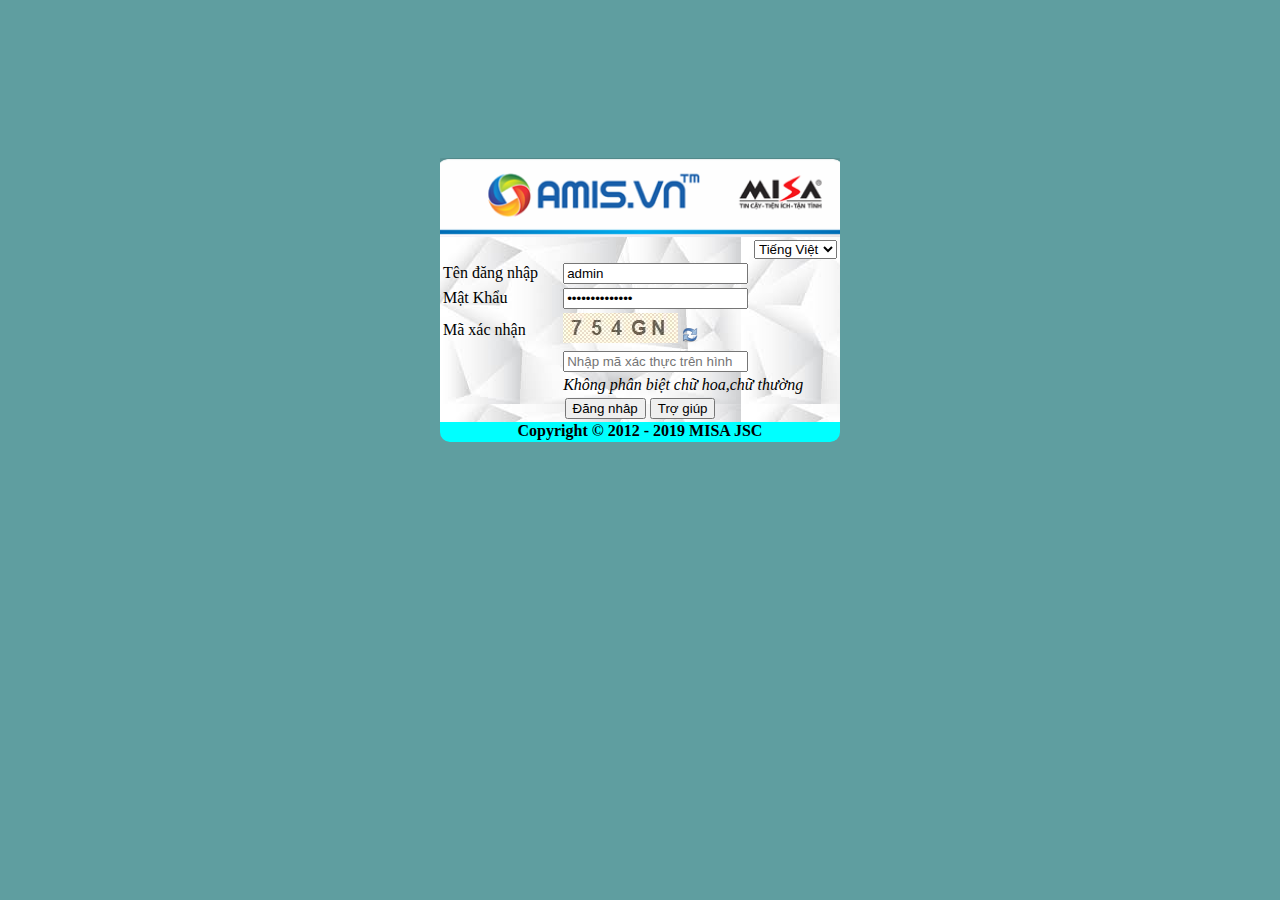
<file: WebMisa/Html/LoginAmis.html>
﻿<!DOCTYPE html>
<html>
<head>
    <link href="../Css/LoginAmisStype.css" rel="stylesheet" />
    <meta charset="utf-8" />
    <title>AMIS.VN - login</title>
</head>
<body style="background-color:cadetblue">
    <div class="Login" align="center">
        <div id="header">
            <img src="../Content/Image/login_top.png" align="middle" />
        </div>
        <table id="table" style="background-color:white">
            <tr>
                <td id="select" align="right" colspan="2">
                    <select>
                        <option>Tiếng Việt</option>
                        <option>Tiếng Anh</option>
                    </select>
                </td>
            </tr>
            <tr>
                <td>Tên đăng nhập</td>
                <td><input id="username" type="text" value="admin" /></td>
            </tr>
            <tr>
                <td width="30%">Mật Khẩu</td>
                <td width="70%"><input id="password" type="password" value=".............." /></td>
            </tr>
            <tr>
                <td>Mã xác nhận</td>
                <td>
                    <img src="../Content/Image/captcha.jpg" />
                    <img src="../Content/Image/refresh.jpg" />
                </td>
            </tr>
            <tr>
                <td></td>
                <td><input type="text" placeholder="Nhập mã xác thực trên hình" /></td>
            </tr>
            <tr>
                <td></td>
                <td>
                    <i>Không phân biệt chữ hoa,chữ thường</i>
                </td>
            </tr>
            <tr>

                <td colspan="2" align="center">
                    <button id="login">Đăng nhâp</button>
                    <button>Trợ giúp</button>
                </td>
            </tr>
        </table>
        <div id="footer"><strong>Copyright © 2012 - 2019 MISA JSC</strong></div>
    </div>
    <script src="../Scripts/jquery-3.3.1.min.js"></script>
    <script src="../Scripts/login.js"></script>
</body>
</html>
</file>
<file: WebMisa/Css/LoginAmisStype.css>
﻿#table {
    width: 400px;
    height: auto;
    background-image: url('../Content/Image/images.jpg');
}
#footer{
    text-align:center;
    border-bottom-left-radius:10px;
    border-bottom-right-radius:10px;
    width:400px;
    height:20px;
    background-color:aqua;
}
#header > img{
    margin-top:150px;
    width:400px;
}
</file>
